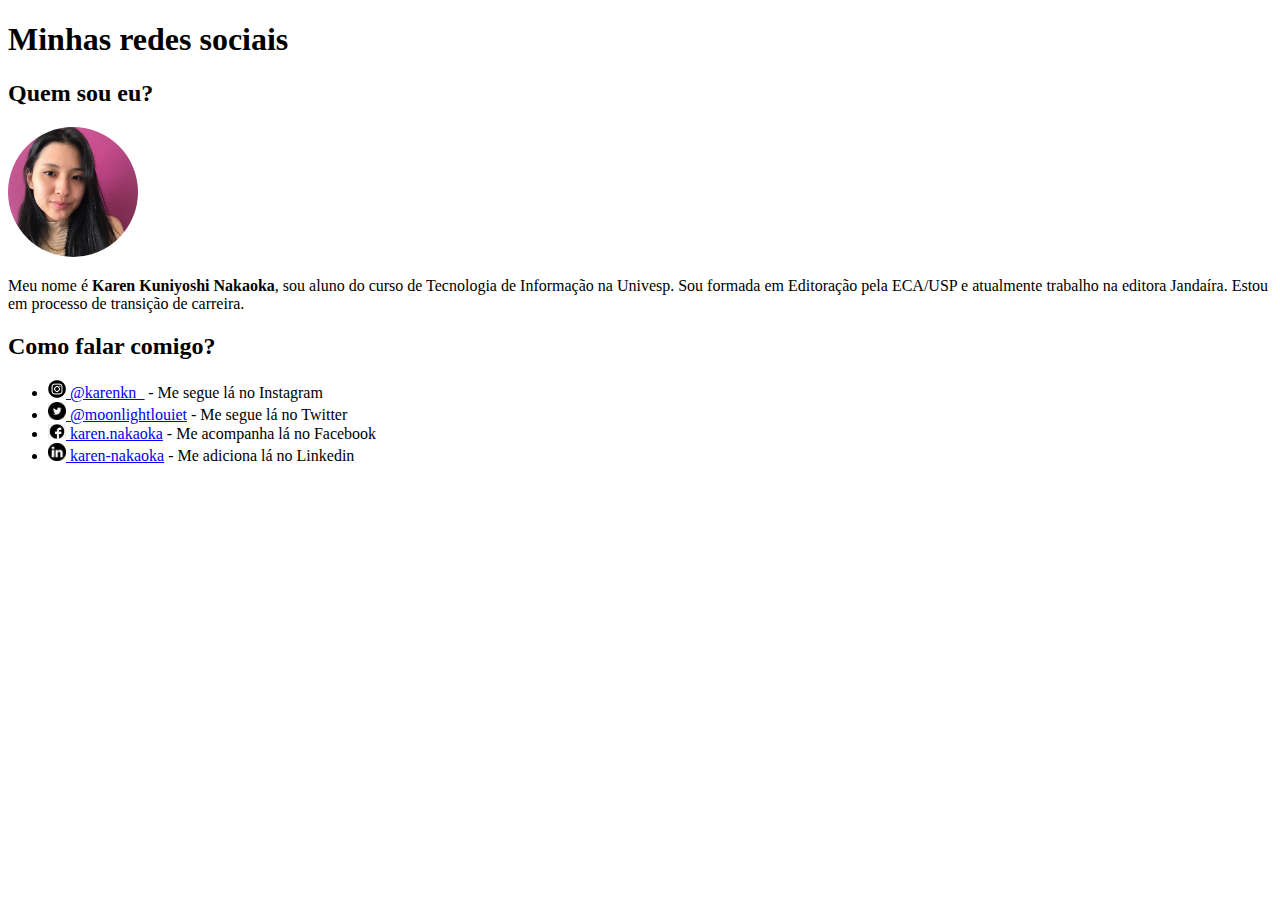
<file: Desafio 1 - redes sociais/index.html>
<!DOCTYPE html>
<html lang="pt-br">
<head>
    <meta charset="UTF-8">
    <meta http-equiv="X-UA-Compatible" content="IE=edge">
    <meta name="viewport" content="width=device-width, initial-scale=1.0">
    <title>Minhas redes sociais</title>
</head>
<body>
    <h1>Minhas redes sociais</h1>

    <h2>Quem sou eu?</h2>
    <img src="Karen.jpeg" alt="Foto Karen Nakaoka" style="width: 130px; border-radius: 50%;">

    <p>Meu nome é <strong>Karen Kuniyoshi Nakaoka</strong>, sou aluno do curso de Tecnologia de Informação na Univesp. Sou formada em Editoração pela ECA/USP e atualmente trabalho na editora Jandaíra. Estou em processo de transição de carreira.</p>

    <h2>Como falar comigo?</h2>
    <ul>
        <li><img src="instagramicon.png" alt="ícone do instagram" style="width: 18px;"><a href="https://www.instagram.com/karenkn_/" target="blank" rel="external"> @karenkn_</a> - Me segue lá no Instagram</li>
        <li><img src="twittericon.png" alt="ícone do twitter" style="width: 18px;"><a href="https://twitter.com/moonlightlouiet" target="blank" rel="external"> @moonlightlouiet</a> - Me segue lá no Twitter</li>
        <li><img src="facebookicon.png" alt="ícone do facebook" style="width: 18px;"><a href="https://www.facebook.com/karen.nakaoka/" target="blank" rel="external"> karen.nakaoka</a> - Me acompanha lá no Facebook</li>
        <li><img src="linkedinicon.png" alt="ícone do linkedin" style="width: 18px;"><a href="https://www.linkedin.com/in/karen-nakaoka/" target="blank" rel="external"> karen-nakaoka</a> - Me adiciona lá no Linkedin</li>
    </ul>
</body>
</html>
</file>
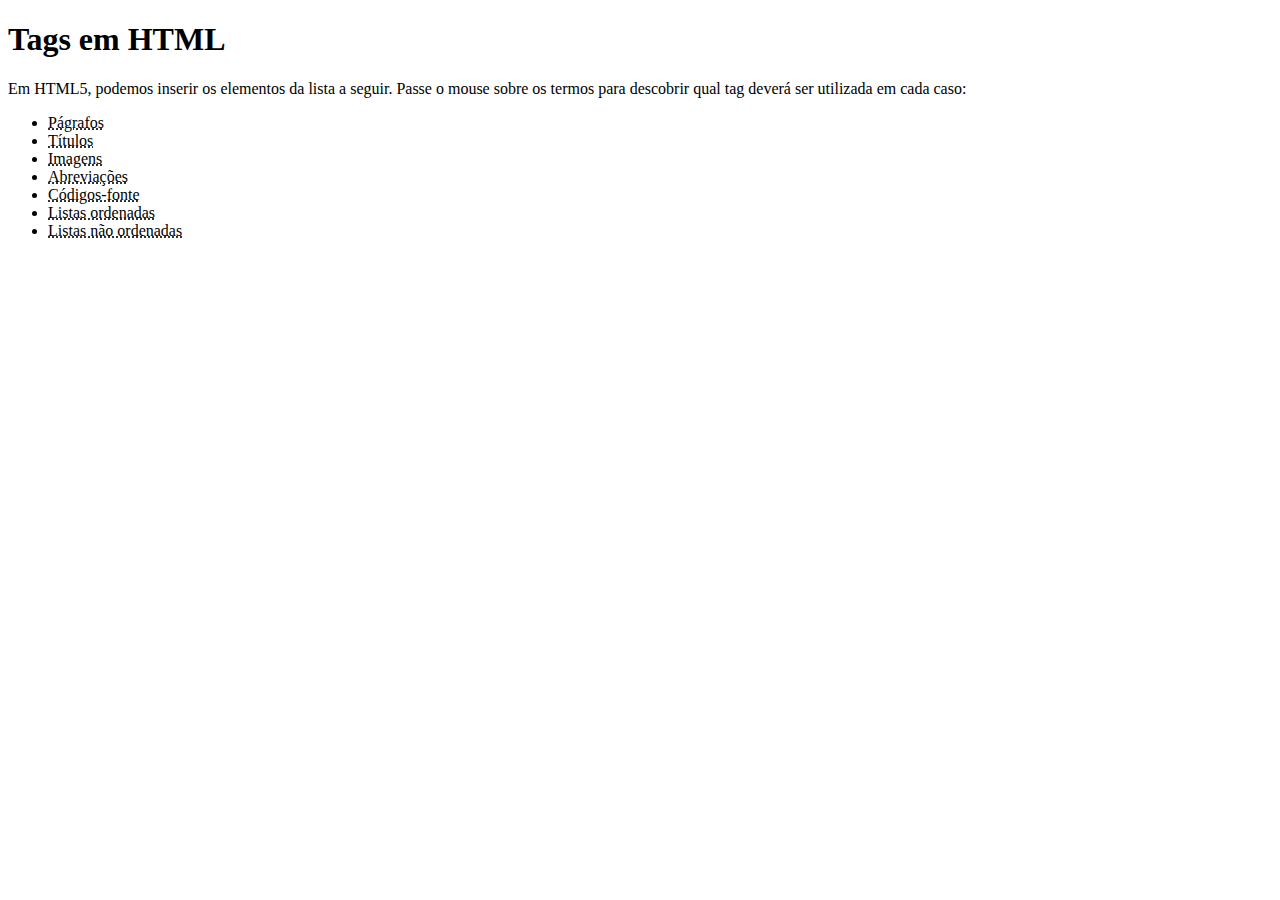
<file: Desafio 2 - tags em html/index.html>
<!DOCTYPE html>
<html lang="pt-br">
<head>
    <meta charset="UTF-8">
    <meta http-equiv="X-UA-Compatible" content="IE=edge">
    <meta name="viewport" content="width=device-width, initial-scale=1.0">
    <title>Tags em HTML</title>
</head>
<body>
    <h1>Tags em HTML</h1>
    <p>Em HTML5, podemos inserir os elementos da lista a seguir. Passe o mouse sobre os termos para descobrir qual tag deverá ser utilizada em cada caso:</p>
    <ul>
        <li><abbr title="Use a tag <p>">Págrafos</abbr></li>
        <li><abbr title="Use as tags <h1>...<h6>">Títulos</abbr></li>
        <li><abbr title="Use a tag <img>">Imagens</abbr></li>
        <li><abbr title="Use a tag <abbr>">Abreviações</abbr></li>
        <li><abbr title="Use a tag <code>">Códigos-fonte</abbr></li>
        <li><abbr title="Use as tags <ol> e <li>">Listas ordenadas</abbr></li>
        <li><abbr title="Use as tags <ul> e <li>">Listas não ordenadas</abbr></li>
    </ul>
</body>
</html>
</file>
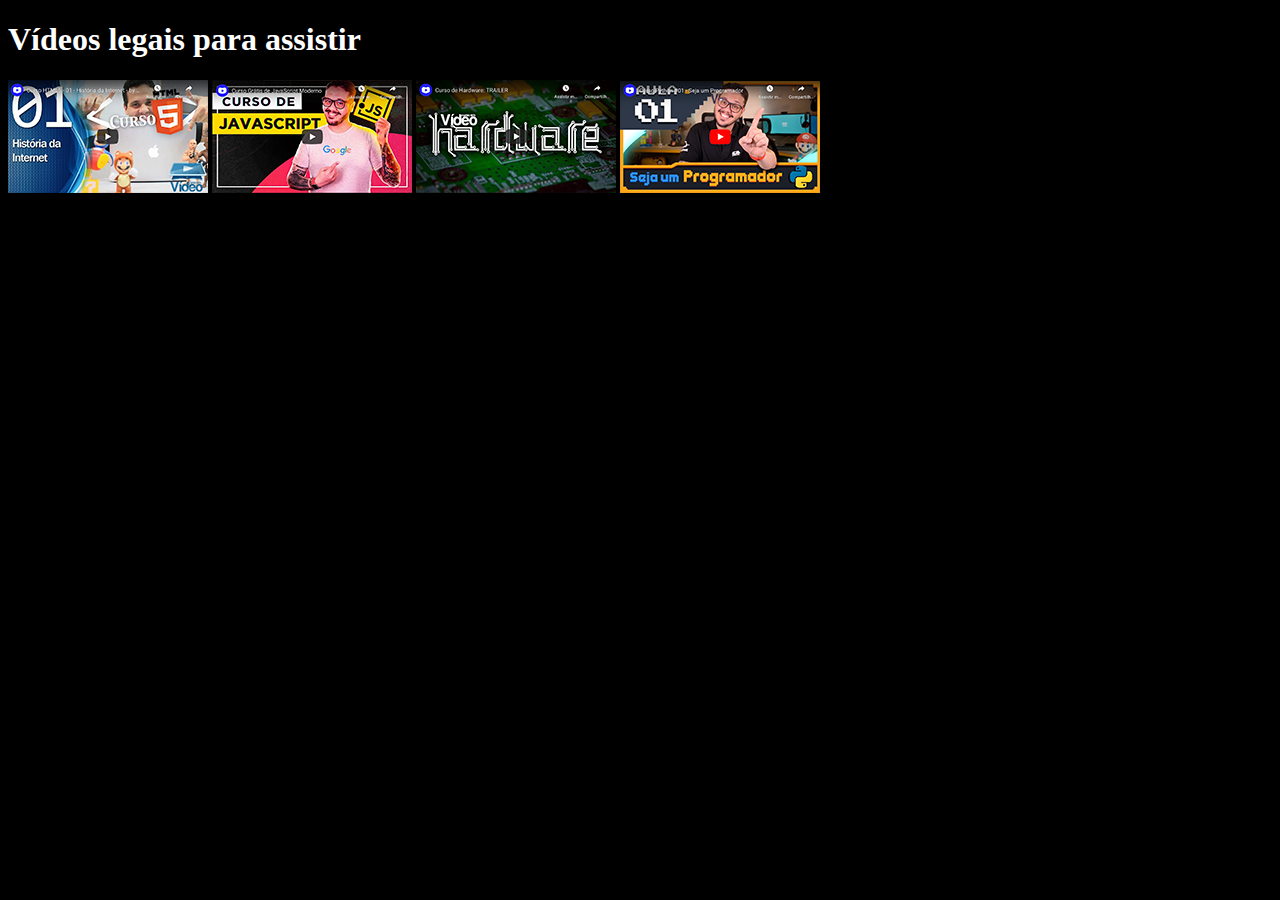
<file: Desafio 3 - vídeos/index.html>
<!DOCTYPE html>
<html lang="pt-br">
<head>
    <meta charset="UTF-8">
    <meta http-equiv="X-UA-Compatible" content="IE=edge">
    <meta name="viewport" content="width=device-width, initial-scale=1.0">
    <title>Vídeos</title>
    <style type="text/css">
        body {
        background-color: black;
        color: white;
        }
    </style>
</head>
<body>
    <h1>Vídeos legais para assistir</h1>
    <a href="video-html.html"><img src="thumb-html.png" alt="Imagem curso html"></a>
    <a href="video-js.html"><img src="thumb-js.png" alt="Imagem curso javascript"></a>
    <a href="video-hardware.html"><img src="thumb-hardware.png" alt="Imagem curso hardware"></a>
    <a href="video-python.html"><img src="thumb-python.png" alt="Imagem curso python"></a>
    
</body>
</html>
</file>
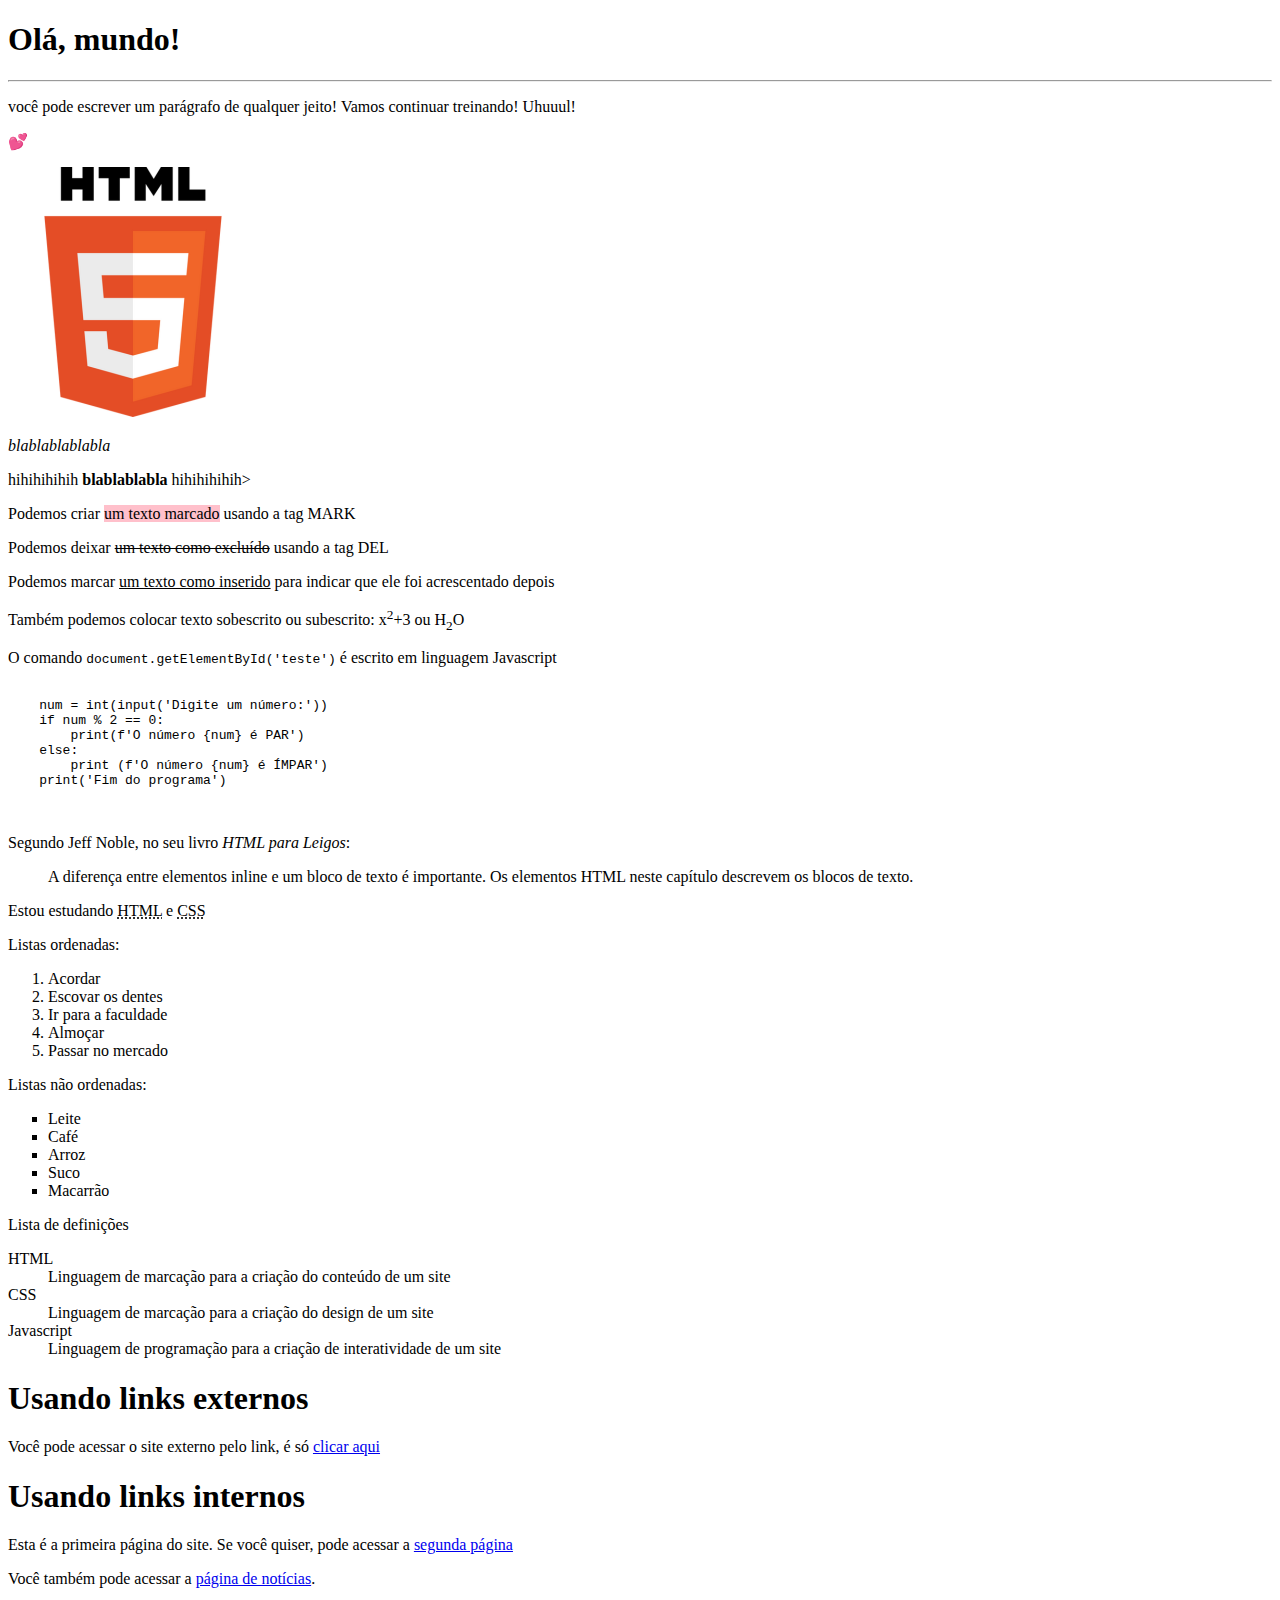
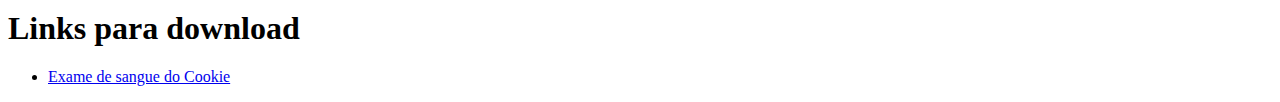
<file: EX_01/index.html>
<!DOCTYPE html>
<html lang="pt-br">
<head>
    <meta charset="UTF-8">
    <meta http-equiv="X-UA-Compatible" content="IE=edge">
    <meta name="viewport" content="width=device-width, initial-scale=1.0">
    <link rel="shortcut icon" href="favicon.ico" type="image/x-icon">
    <title>Curso de HTML5</title>
</head>
<body>
    <h1>Olá, mundo!</h1>
    <hr>
    <p>você pode escrever um parágrafo de qualquer jeito! Vamos continuar treinando! Uhuuul!</p>
    <p>&#x1F495;</p>
    <img src="HTML5_logo_250.png" alt="logo html 5">
    <p><em>blablablablabla</em></p>
    <p>hihihihihih <strong>blablablabla</strong> hihihihihih></p>
    <p>Podemos criar <mark style="background-color: pink">um texto marcado</mark> usando a tag MARK</p>
    <p>Podemos deixar <del>um texto como excluído</del> usando a tag DEL</p>
    <p>Podemos marcar <ins>um texto como inserido</ins> para indicar que ele foi acrescentado depois</p>
    <p>Também podemos colocar texto sobescrito ou subescrito: x<sup>2</sup>+3 ou H<sub>2</sub>O</p>
    <p>O comando <code>document.getElementById('teste')</code> é escrito em linguagem Javascript</p>

    <pre>
        <code>
    num = int(input('Digite um número:'))
    if num % 2 == 0:
        print(f'O número {num} é PAR')
    else:
        print (f'O número {num} é ÍMPAR')
    print('Fim do programa')
        </code>
    </pre>

    <p>Segundo Jeff Noble, no seu livro <em>HTML para Leigos</em>:</p>
    <blockquote cite="por link">A diferença entre elementos inline e um bloco de texto é importante. Os elementos HTML neste capítulo descrevem os blocos de texto.</blockquote>

    <p>Estou estudando <abbr title="HyperText Markup Language">HTML</abbr> e <abbr title="Cascading Style Sheets">CSS</abbr></p>

    <p>Listas ordenadas:</p>
    <ol type="1">
        <li>Acordar</li>
        <li>Escovar os dentes</li>
        <li>Ir para a faculdade</li>
        <li>Almoçar</li>
        <li>Passar no mercado</li>
    </ol>

    <p>Listas não ordenadas:</p>
    <ul type="square">
        <li>Leite</li>
        <li>Café</li>
        <li>Arroz</li>
        <li>Suco</li>
        <li>Macarrão</li>
    </ul>

    <p>Lista de definições</p>
    <dt>HTML</dt>
    <dd>Linguagem de marcação para a criação do conteúdo de um site</dd>
    <dt>CSS</dt>
    <dd>Linguagem de marcação para a criação do design de um site</dd>
    <dt>Javascript</dt>
    <dd>Linguagem de programação para a criação de interatividade de um site</dd>

    <h1>Usando links externos</h1>
    <p>Você pode acessar o site externo pelo link, é só <a href="https://www.youtube.com/" target="_blank" rel="external">clicar aqui</a></p>

    <h1>Usando links internos</h1>
    <p>Esta é a primeira página do site. Se você quiser, pode acessar a <a href="Page02.html">segunda página</a></p>
    <p>Você também pode acessar a <a href="noticias/Page03.html">página de notícias</a>.</p>

    <h1>Links para download</h1>
    <ul>
        <li><a href="Exame_cookie.pdf" download="Exame_cookie.pdf" type="application/pdf">Exame de sangue do Cookie</a></li>
    </ul>
</body>
</html>
</file>
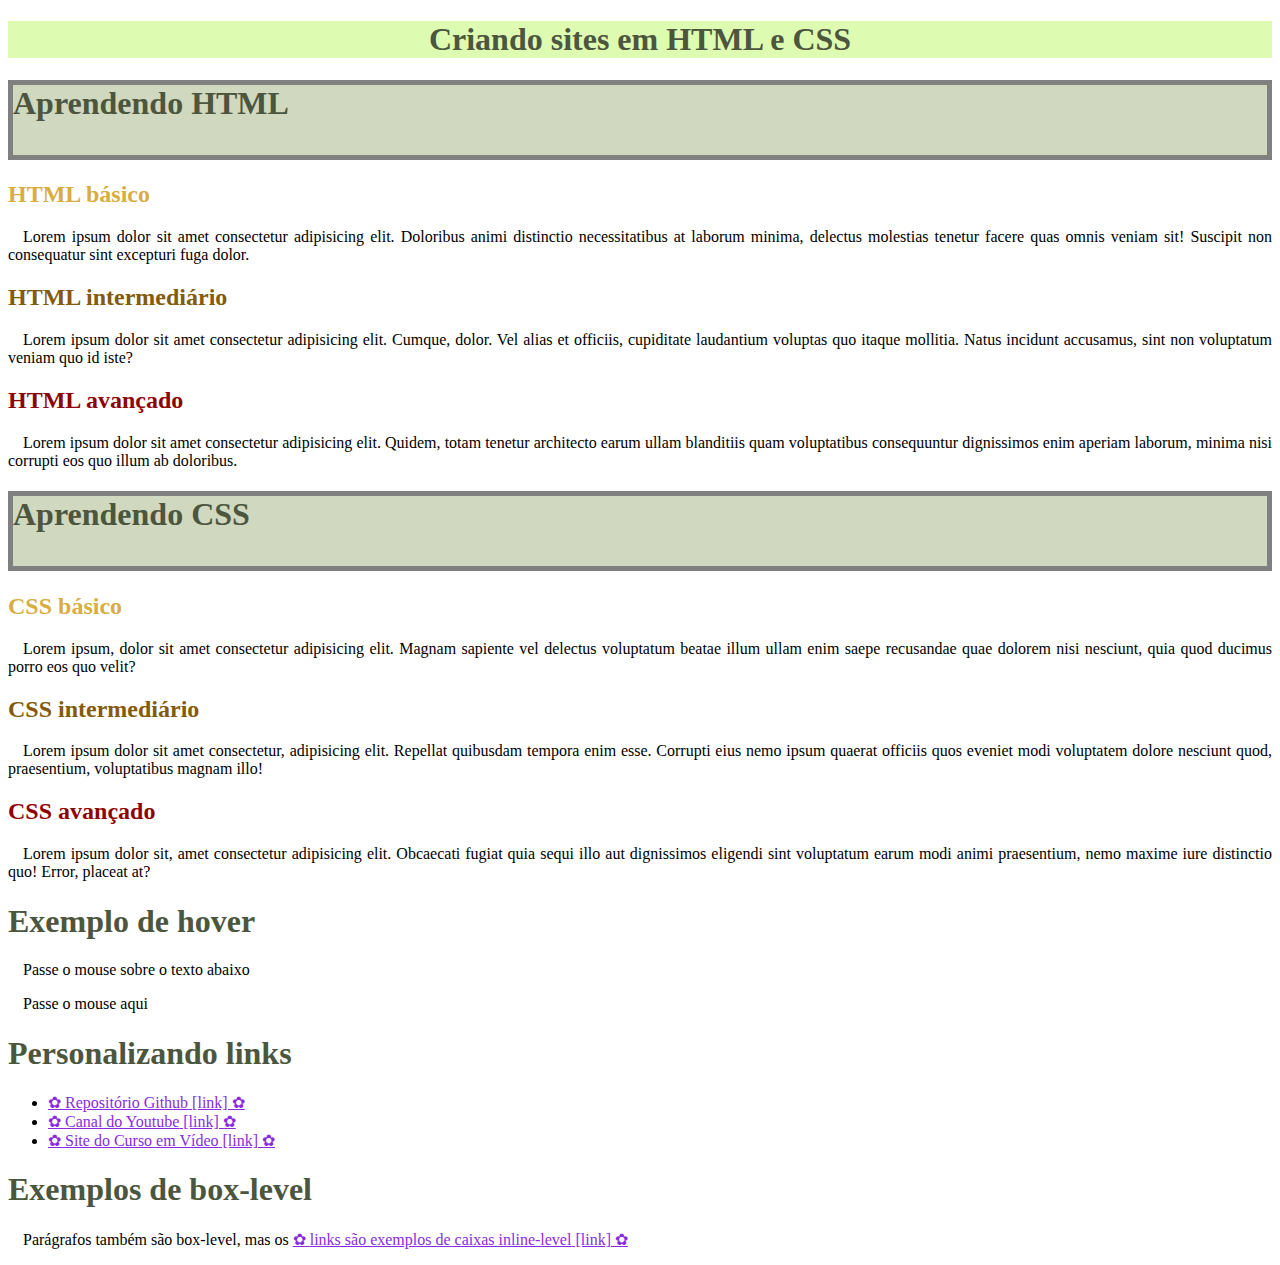
<file: EX_02/index.html>
<!DOCTYPE html>
<html lang="pt-br">
<head>
    <meta charset="UTF-8">
    <meta http-equiv="X-UA-Compatible" content="IE=edge">
    <meta name="viewport" content="width=device-width, initial-scale=1.0">
    <title>Módulo 2 HTML</title>
    <link rel="stylesheet" href="style.css">
</head>
<body>
    <h1 id="principal">Criando sites em HTML e CSS</h1>
    <h1 class="destaque">Aprendendo HTML</h1>
    <h2 class="basico">HTML básico</h2>
    <p>Lorem ipsum dolor sit amet consectetur adipisicing elit. Doloribus animi distinctio necessitatibus at laborum minima, delectus molestias tenetur facere quas omnis veniam sit! Suscipit non consequatur sint excepturi fuga dolor.</p>
    <h2 class="intermediario">HTML intermediário</h2>
    <p>Lorem ipsum dolor sit amet consectetur adipisicing elit. Cumque, dolor. Vel alias et officiis, cupiditate laudantium voluptas quo itaque mollitia. Natus incidunt accusamus, sint non voluptatum veniam quo id iste?</p>
    <h2 class="avancado">HTML avançado</h2>
    <p>Lorem ipsum dolor sit amet consectetur adipisicing elit. Quidem, totam tenetur architecto earum ullam blanditiis quam voluptatibus consequuntur dignissimos enim aperiam laborum, minima nisi corrupti eos quo illum ab doloribus.</p>
    <h1 class="destaque">Aprendendo CSS</h1>
    <h2 class="basico">CSS básico</h2>
    <p>Lorem ipsum, dolor sit amet consectetur adipisicing elit. Magnam sapiente vel delectus voluptatum beatae illum ullam enim saepe recusandae quae dolorem nisi nesciunt, quia quod ducimus porro eos quo velit?</p>
    <h2 class="intermediario">CSS intermediário</h2>
    <p>Lorem ipsum dolor sit amet consectetur, adipisicing elit. Repellat quibusdam tempora enim esse. Corrupti eius nemo ipsum quaerat officiis quos eveniet modi voluptatem dolore nesciunt quod, praesentium, voluptatibus magnam illo!</p>
    <h2 class="avancado">CSS avançado</h2>
    <p>Lorem ipsum dolor sit, amet consectetur adipisicing elit. Obcaecati fugiat quia sequi illo aut dignissimos eligendi sint voluptatum earum modi animi praesentium, nemo maxime iure distinctio quo! Error, placeat at?</p>

    <h1>Exemplo de hover</h1>
    <p>Passe o mouse sobre o texto abaixo</p>
    <div>
        Passe o mouse aqui
        <p>TEXTO ESCONDIDO HEHE</p>
    </div>

    <h1>Personalizando links</h1>
    <ul>
        <li><a href="https://gustavoguanabara.github.io" target="blank">Repositório Github</a></li>
        <li><a href="https://www.youtube.com/cursoemvideo/" target="blank">Canal do Youtube</a></li>
        <li><a href="https://www.cursoemvideo.com" target="blank">Site do Curso em Vídeo</a></li>
    </ul>

    <h1>Exemplos de box-level</h1>
    <p>Parágrafos também são box-level, mas os <a href="#"> links são exemplos de caixas inline-level</a></p>
</body>
</html>
</file>
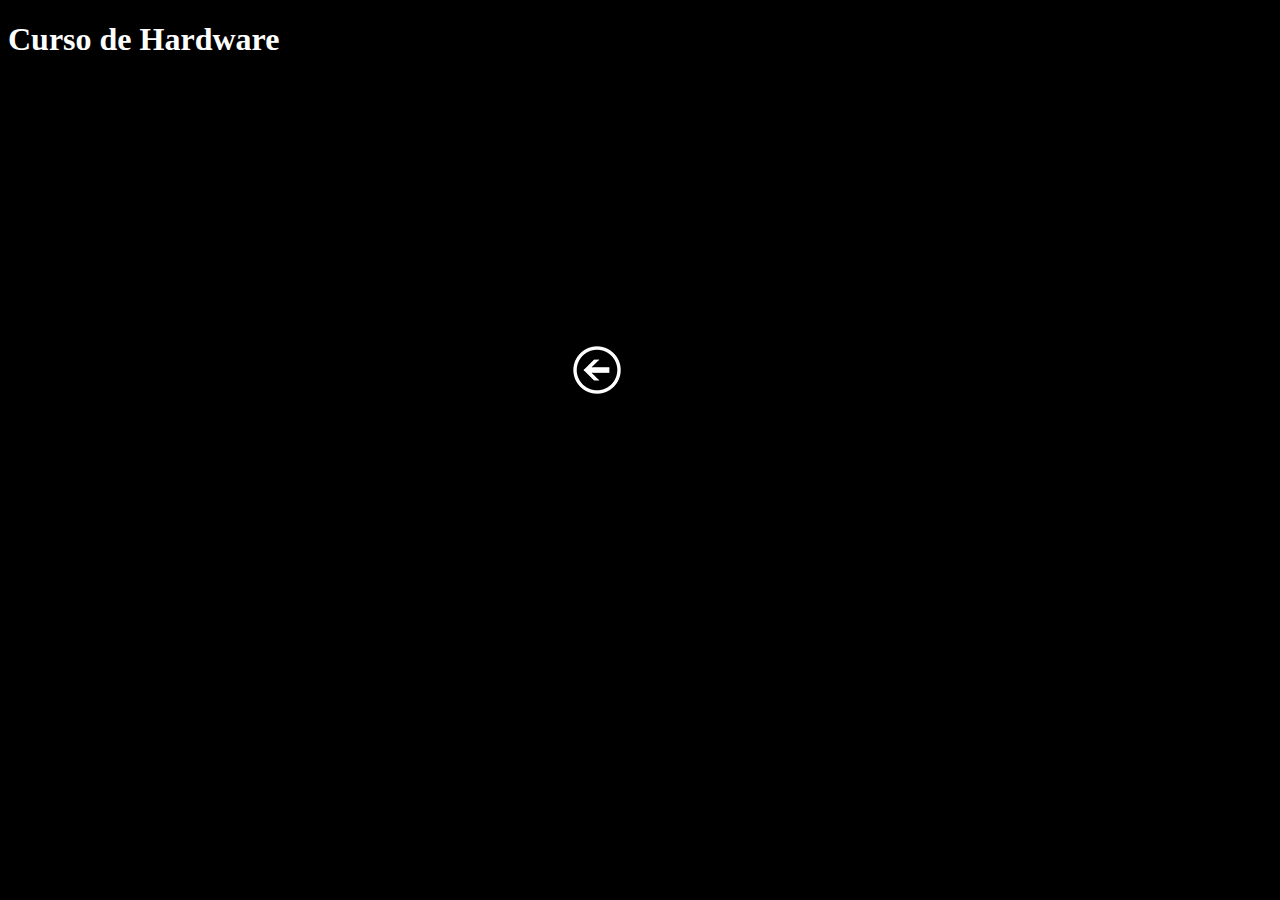
<file: Desafio 3 - vídeos/video-hardware.html>
<!DOCTYPE html>
<html lang="pt-br">
<head>
    <meta charset="UTF-8">
    <meta http-equiv="X-UA-Compatible" content="IE=edge">
    <meta name="viewport" content="width=device-width, initial-scale=1.0">
    <title>Vídeo de Hardware</title>
    <style type="text/css">
        body {
        background-color: black;
        color: white;
        }
    </style>
</head>
<body>
    <h1>Curso de Hardware</h1>
    <iframe width="560" height="315" src="https://www.youtube.com/embed/iT6E92Kt38o" title="YouTube video player" frameborder="0" allow="accelerometer; autoplay; clipboard-write; encrypted-media; gyroscope; picture-in-picture; web-share" allowfullscreen></iframe>
    <a href="index.html"><img src="voltar.png" alt="botão voltar"></a>
</body>
</html>
</file>
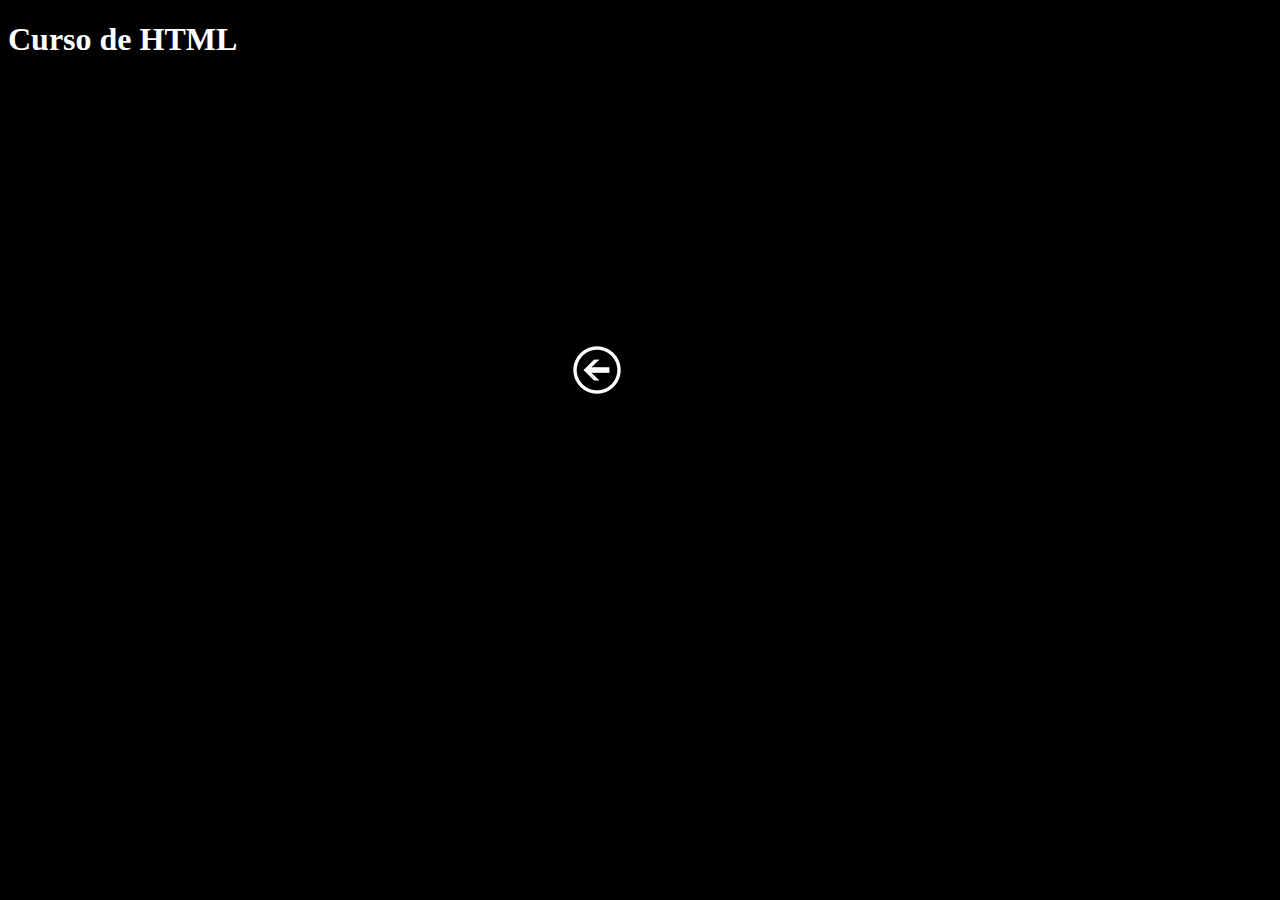
<file: Desafio 3 - vídeos/video-html.html>
<!DOCTYPE html>
<html lang="pt-br">
<head>
    <meta charset="UTF-8">
    <meta http-equiv="X-UA-Compatible" content="IE=edge">
    <meta name="viewport" content="width=device-width, initial-scale=1.0">
    <title>Vídeo de HTML</title>
    <style type="text/css">
        body {
        background-color: black;
        color: white;
        }
    </style>
</head>
<body>
    <h1>Curso de HTML</h1>
    <iframe width="560" height="315" src="https://www.youtube.com/embed/yCSSsBNBzso" title="YouTube video player" frameborder="0" allow="accelerometer; autoplay; clipboard-write; encrypted-media; gyroscope; picture-in-picture; web-share" allowfullscreen></iframe>
    <a href="index.html"><img src="voltar.png" alt="botão voltar"></a>

</body>
</html>
</file>
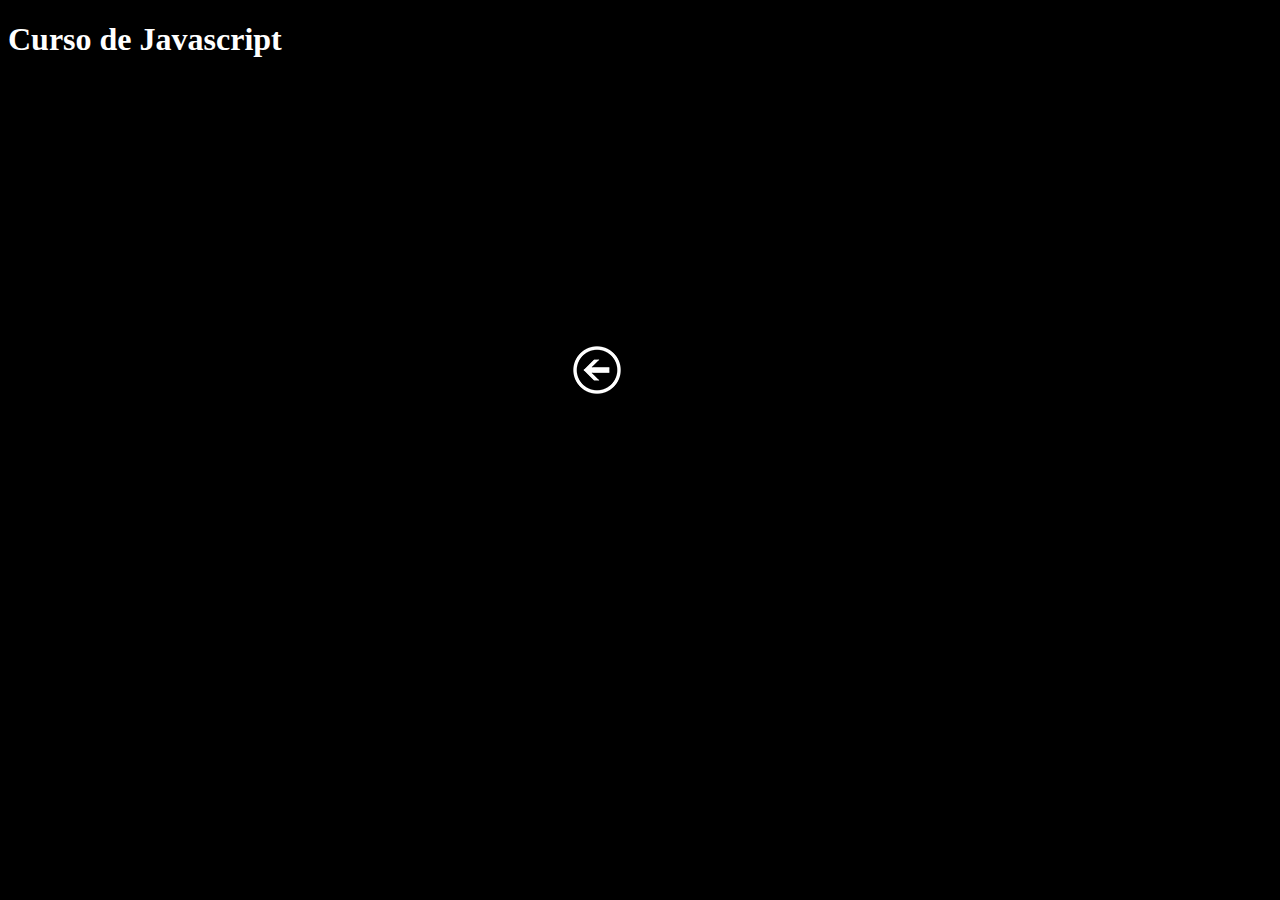
<file: Desafio 3 - vídeos/video-js.html>
<!DOCTYPE html>
<html lang="pt-br">
<head>
    <meta charset="UTF-8">
    <meta http-equiv="X-UA-Compatible" content="IE=edge">
    <meta name="viewport" content="width=device-width, initial-scale=1.0">
    <title>Vídeo de Javascript</title>
    <style type="text/css">
        body {
        background-color: black;
        color: white;
        }
    </style>
</head>
<body>
    <h1>Curso de Javascript</h1>
    <iframe width="560" height="315" src="https://www.youtube.com/embed/BXqUH86F-kA" title="YouTube video player" frameborder="0" allow="accelerometer; autoplay; clipboard-write; encrypted-media; gyroscope; picture-in-picture; web-share" allowfullscreen></iframe>
    <a href="index.html"><img src="voltar.png" alt="botão voltar"></a>
</body>
</html>
</file>
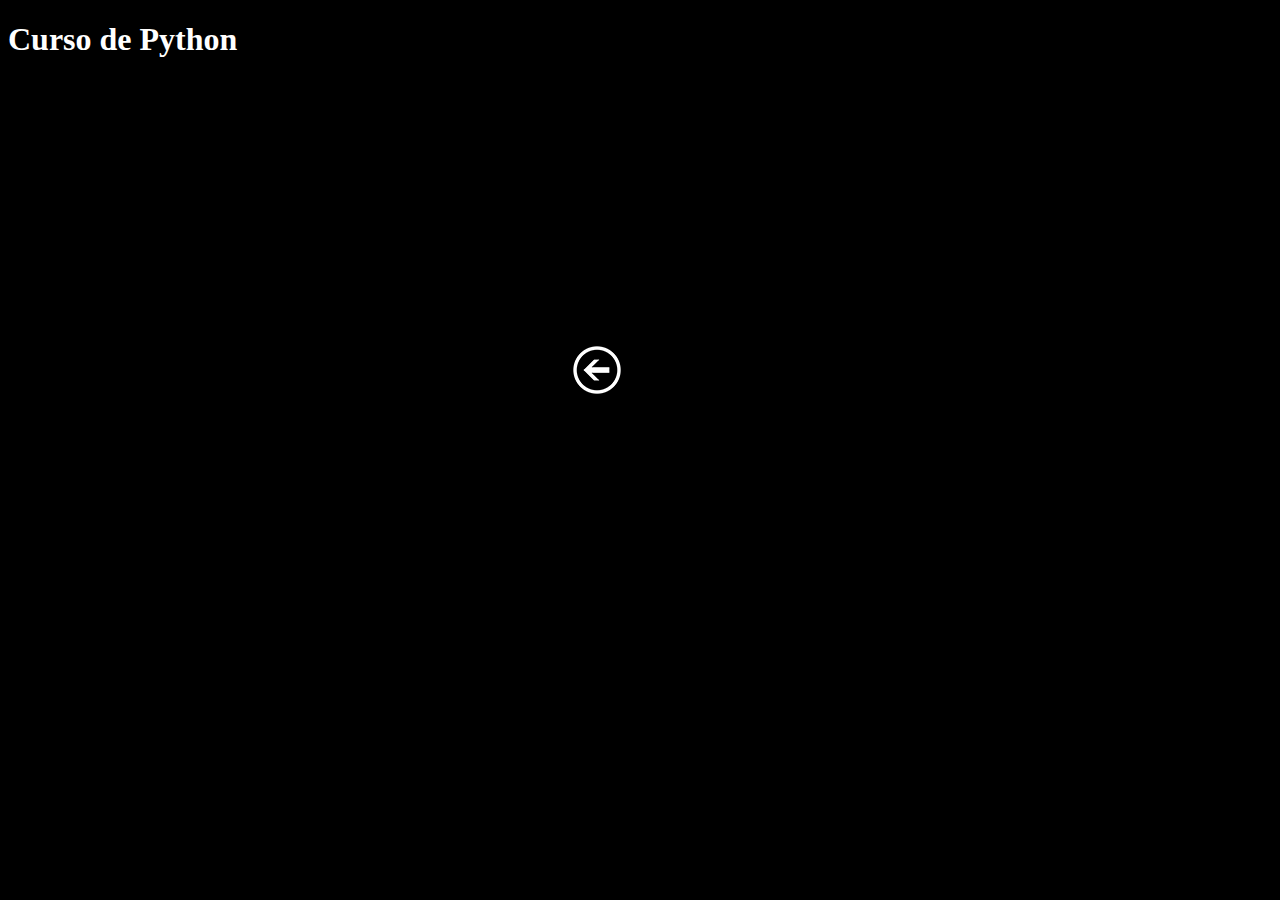
<file: Desafio 3 - vídeos/video-python.html>
<!DOCTYPE html>
<html lang="pt-br">
<head>
    <meta charset="UTF-8">
    <meta http-equiv="X-UA-Compatible" content="IE=edge">
    <meta name="viewport" content="width=device-width, initial-scale=1.0">
    <title>Vídeo de Python</title>
    <style type="text/css">
        body {
        background-color: black;
        color: white;
        }
    </style>
</head>
<body>
    <h1>Curso de Python</h1>
    <iframe width="560" height="315" src="https://www.youtube.com/embed/S9uPNppGsGo" title="YouTube video player" frameborder="0" allow="accelerometer; autoplay; clipboard-write; encrypted-media; gyroscope; picture-in-picture; web-share" allowfullscreen></iframe>
    <a href="index.html"><img src="voltar.png" alt="botão voltar"></a>
</body>
</html>
</file>
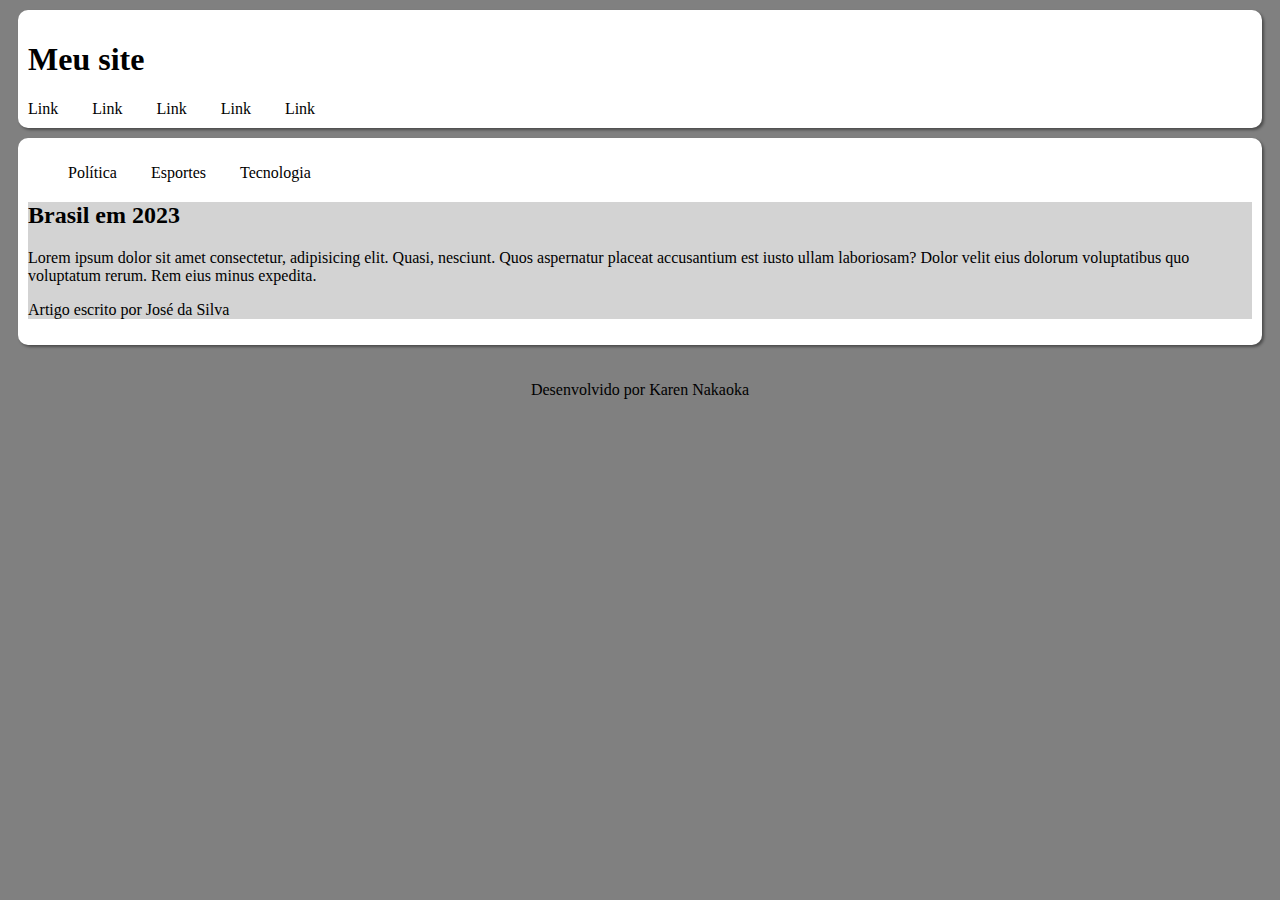
<file: EX_02/index2.html>
<!DOCTYPE html>
<html lang="pt-br">
<head>
    <meta charset="UTF-8">
    <meta http-equiv="X-UA-Compatible" content="IE=edge">
    <meta name="viewport" content="width=device-width, initial-scale=1.0">
    <title>Módulo 2 HTML</title>
</head>
<style>
    body {
        background-color: gray;
    }

    header {
        background-color: white;
        padding: 10px;
        margin: 10px;
        border-radius: 10px;
        box-shadow: 2px 2px 3px rgba(0, 0, 0, 0.415);
    }

    main {
        background-color: white;
        padding: 10px;
        margin: 10px;
        border-radius: 10px;
        box-shadow: 2px 2px 3px rgba(0, 0, 0, 0.415);
    }

    a {
        margin-right: 30px;
        text-decoration: none;
        color: black;
    }

    a:hover {
        font-weight: bold;
    }

    li {
        display: inline-block;
        margin-right: 30px;
        text-align: left;
    }

    article {
        background-color: lightgray;
    }

    footer {
        padding: 10px;
        margin: 10px;
        text-align: center;
    }
</style>

<body>
    <header>
        <h1>Meu site</h1>
        <nav>
            <a href="#">Link</a>
            <a href="#">Link</a>
            <a href="#">Link</a>
            <a href="#">Link</a>
            <a href="#">Link</a>
        </nav>
    </header>

    <main>
        <section id="assuntos">
            <ul>
                <li>Política</li>
                <li>Esportes</li>
                <li>Tecnologia</li>
            </ul>
        </section>
        <section id="noticias">
            <article>
                <h2>Brasil em 2023</h2>
                <p>Lorem ipsum dolor sit amet consectetur, adipisicing elit. Quasi, nesciunt. Quos aspernatur placeat accusantium est iusto ullam laboriosam? Dolor velit eius dolorum voluptatibus quo voluptatum rerum. Rem eius minus expedita.</p>
                <aside>
                    <p>Artigo escrito por José da Silva</p>
                </aside>
            </article>
        </section>
    </main>

    <footer>
        <p>Desenvolvido por Karen Nakaoka</p>
    </footer>
</body>
</html>
</file>
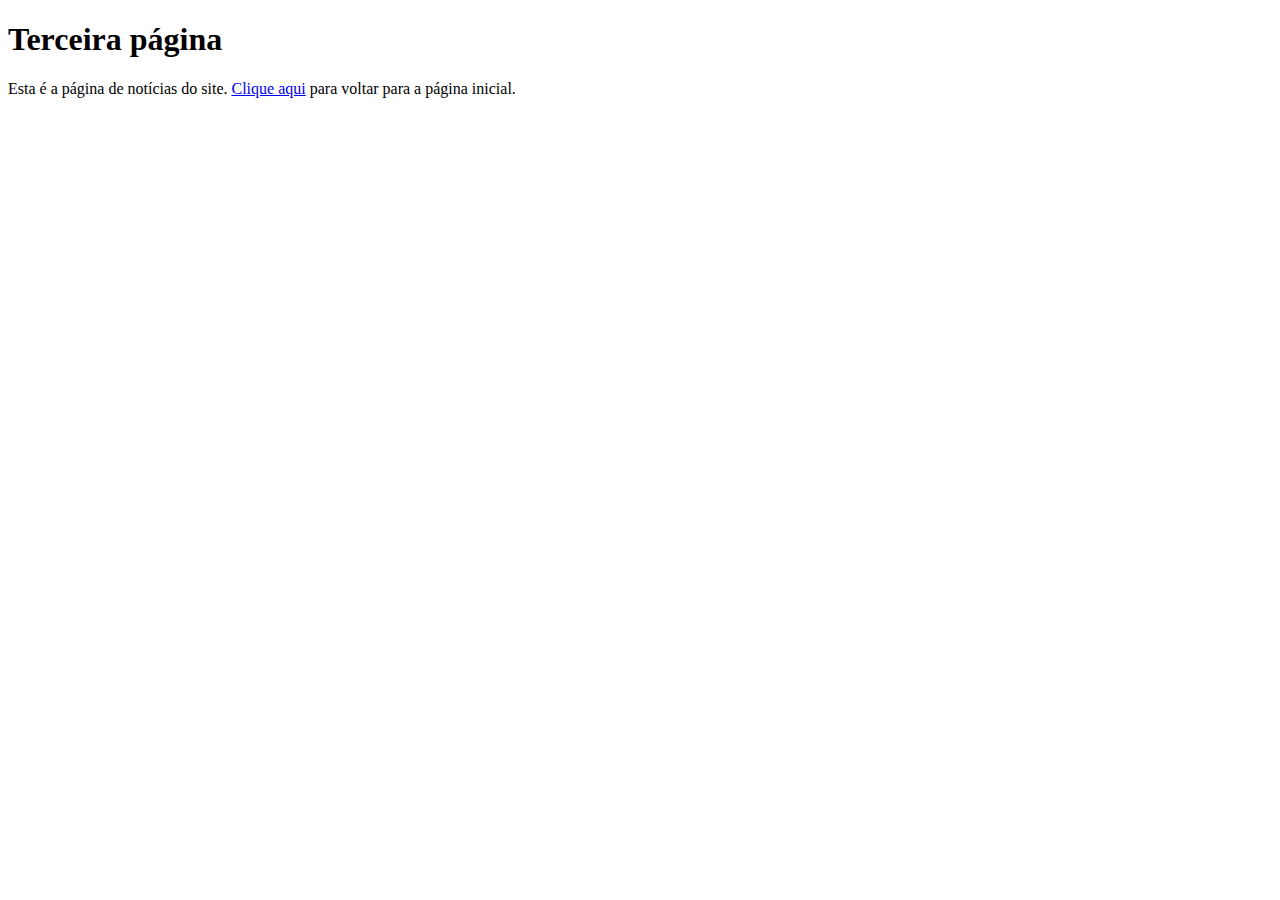
<file: EX_01/noticias/Page03.html>
<!DOCTYPE html>
<html lang="pt-br">
<head>
    <meta charset="UTF-8">
    <meta http-equiv="X-UA-Compatible" content="IE=edge">
    <meta name="viewport" content="width=P, initial-scale=1.0">
    <title>Página 3</title>
</head>
<body>
    <h1>Terceira página</h1>
    <p>Esta é a página de notícias do site. <a href="../index.html">Clique aqui</a> para voltar para a página inicial.</p>
</body>
</html>
</file>
<file: EX_02/style.css>
@charset "UTF-8";

/* 
    #  = id
    .  = class
    :  = pseudo-class
    :: = pseudo-elemento
    >  = filho
*/

body {
    font-family: 'Times New Roman', Times, serif;
}

h1 {
    color: rgb(76, 86, 62);
}

#principal {
    text-align: center;
    background-color: rgb(222, 251, 178);
}

.destaque {
    background-color: rgba(87, 116, 28, 0.281);
    height: 70px;
    border: 5px solid gray;
}

.basico {
    color: rgb(216, 173, 66);
}

.intermediario {
    color: rgb(132, 90, 12);
}

.avancado {
    color: rgb(143, 2, 2);
}

p {
    text-align: justify;
    text-indent: 15px;
}

div {
    text-indent: 15px;
}

div:hover {
    color: red;
}

div > p {
    display: none;
}

div:hover > p {
    display: block;
    color: black;
    background-color: red;
    width: 300px;
    height: 25px;
    border: 1px solid black;
}

a {
    color: blueviolet;
}

a:visited {
    color: purple;
}

a:hover {
    font-weight: bold;
}

a:active {
    color: rgba(0, 174, 255, 0.964);
}

a::after {
    content: " [link] ✿";
}

a::before {
    content: "✿ "
}
</file>
